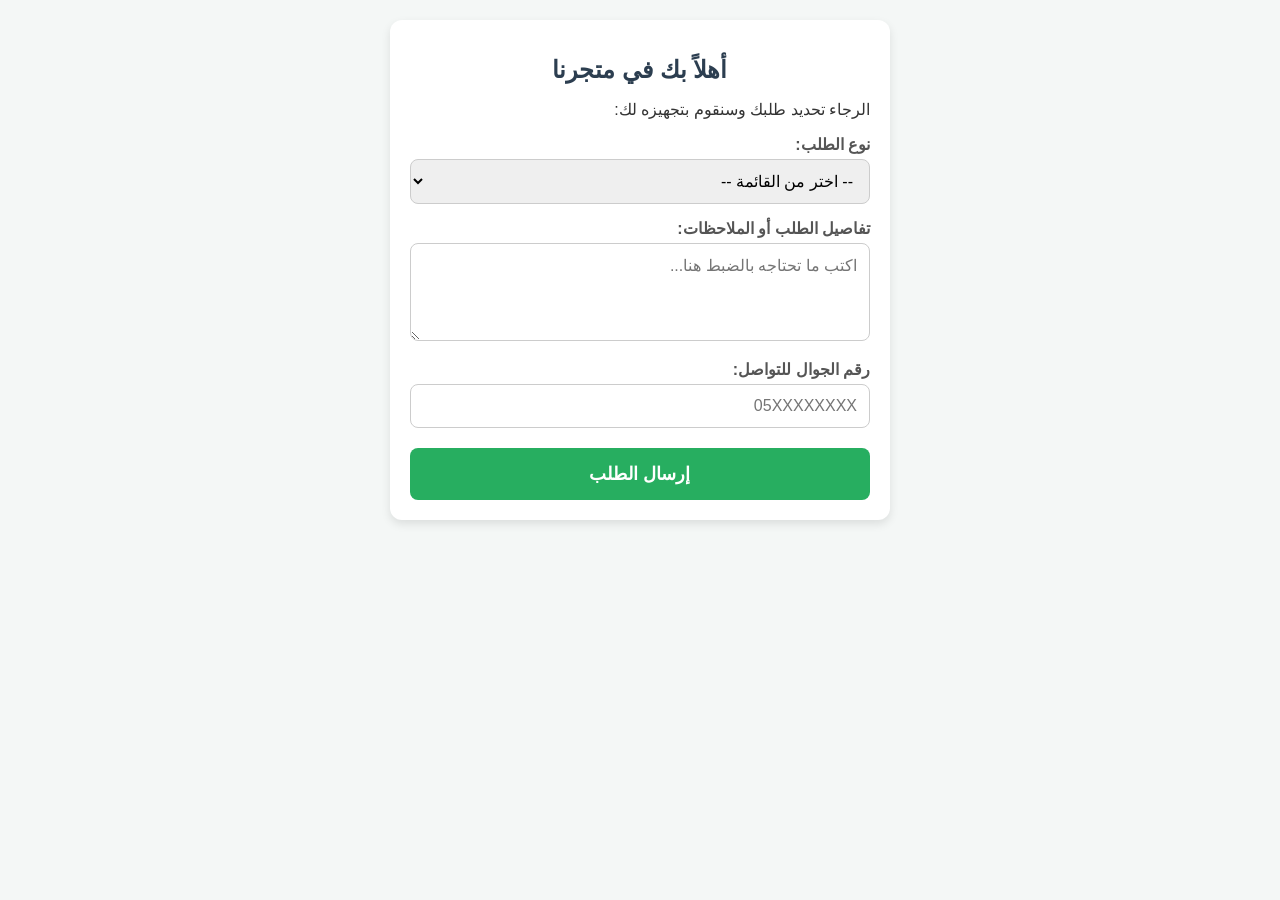
<file: index.html>
<!DOCTYPE html>
<html lang="ar" dir="rtl">
<head>
    <meta charset="UTF-8">
    <meta name="viewport" content="width=device-width, initial-scale=1.0">
    <title>تقديم طلب جديد</title>
    <link rel="stylesheet" href="style.css">
</head>
<body>
    <div class="container">
        <h1>أهلاً بك في متجرنا</h1>
        <p>الرجاء تحديد طلبك وسنقوم بتجهيزه لك:</p>
        
        <form id="orderForm">
            <label for="orderType">نوع الطلب:</label>
            <select id="orderType" required>
                <option value="">-- اختر من القائمة --</option>
                <option value="شراء منتج">شراء منتج</option>
                <option value="طلب تفصيل">طلب تفصيل</option>
                <option value="صيانة">صيانة</option>
            </select>

            <label for="orderDetails">تفاصيل الطلب أو الملاحظات:</label>
            <textarea id="orderDetails" rows="4" placeholder="اكتب ما تحتاجه بالضبط هنا..."></textarea>

            <label for="customerContact">رقم الجوال للتواصل:</label>
            <input type="text" id="customerContact" placeholder="05XXXXXXXX" required>

            <button type="submit">إرسال الطلب</button>
        </form>
    </div>

    <!-- سنقوم بربط الجافاسكريبت هنا لاحقاً -->
    <!-- <script type="module" src="app.js"></script> -->
</body>
</html>
</file>
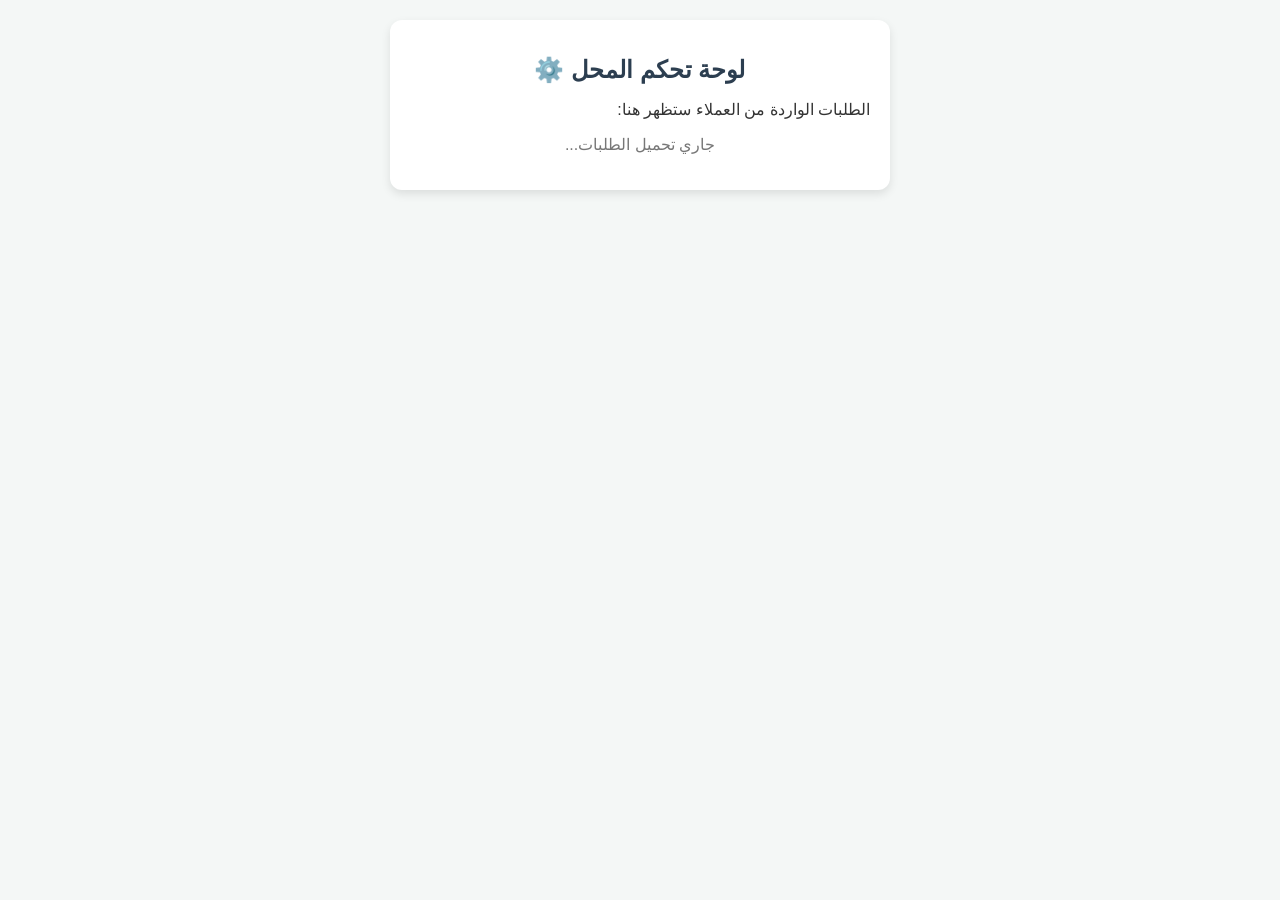
<file: admin.html>
<!DOCTYPE html>
<html lang="ar" dir="rtl">
<head>
    <meta charset="UTF-8">
    <meta name="viewport" content="width=device-width, initial-scale=1.0">
    <title>لوحة تحكم الطلبات</title>
    <link rel="stylesheet" href="style.css">
</head>
<body>
    <div class="container">
        <h1>لوحة تحكم المحل ⚙️</h1>
        <p>الطلبات الواردة من العملاء ستظهر هنا:</p>
        
        <!-- هنا سيتم حقن وعرض الطلبات برمجياً -->
        <div id="orders-container">
            <p style="text-align: center; color: #777;">جاري تحميل الطلبات...</p>
        </div>
    </div>

    <!-- سنقوم بربط الجافاسكريبت هنا لاحقاً -->
    <!-- <script type="module" src="app.js"></script> -->
</body>
</html>
</file>
<file: style.css>
* {
    box-sizing: border-box;
    font-family: 'Segoe UI', Tahoma, Geneva, Verdana, sans-serif;
}

body {
    background-color: #f4f7f6;
    margin: 0;
    padding: 20px;
    color: #333;
}

.container {
    background: #ffffff;
    max-width: 500px;
    margin: 0 auto;
    padding: 20px;
    border-radius: 12px;
    box-shadow: 0 4px 10px rgba(0,0,0,0.1);
}

h1 {
    text-align: center;
    color: #2c3e50;
    font-size: 24px;
}

label {
    display: block;
    margin-top: 15px;
    font-weight: bold;
    color: #555;
}

input, select, textarea {
    width: 100%;
    padding: 12px;
    margin-top: 5px;
    border: 1px solid #ccc;
    border-radius: 8px;
    font-size: 16px;
}

button {
    width: 100%;
    background-color: #27ae60;
    color: white;
    padding: 15px;
    border: none;
    border-radius: 8px;
    font-size: 18px;
    font-weight: bold;
    margin-top: 20px;
    cursor: pointer;
}

button:hover {
    background-color: #219150;
}

/* تنسيق بطاقات الطلبات في صفحة الأدمن */
.order-card {
    background: #f9f9f9;
    border-right: 5px solid #3498db;
    padding: 15px;
    margin-top: 15px;
    border-radius: 8px;
    box-shadow: 0 2px 5px rgba(0,0,0,0.05);
}
.order-card h3 { margin: 0 0 10px 0; font-size: 18px; }
.order-card p { margin: 5px 0; }
</file>
